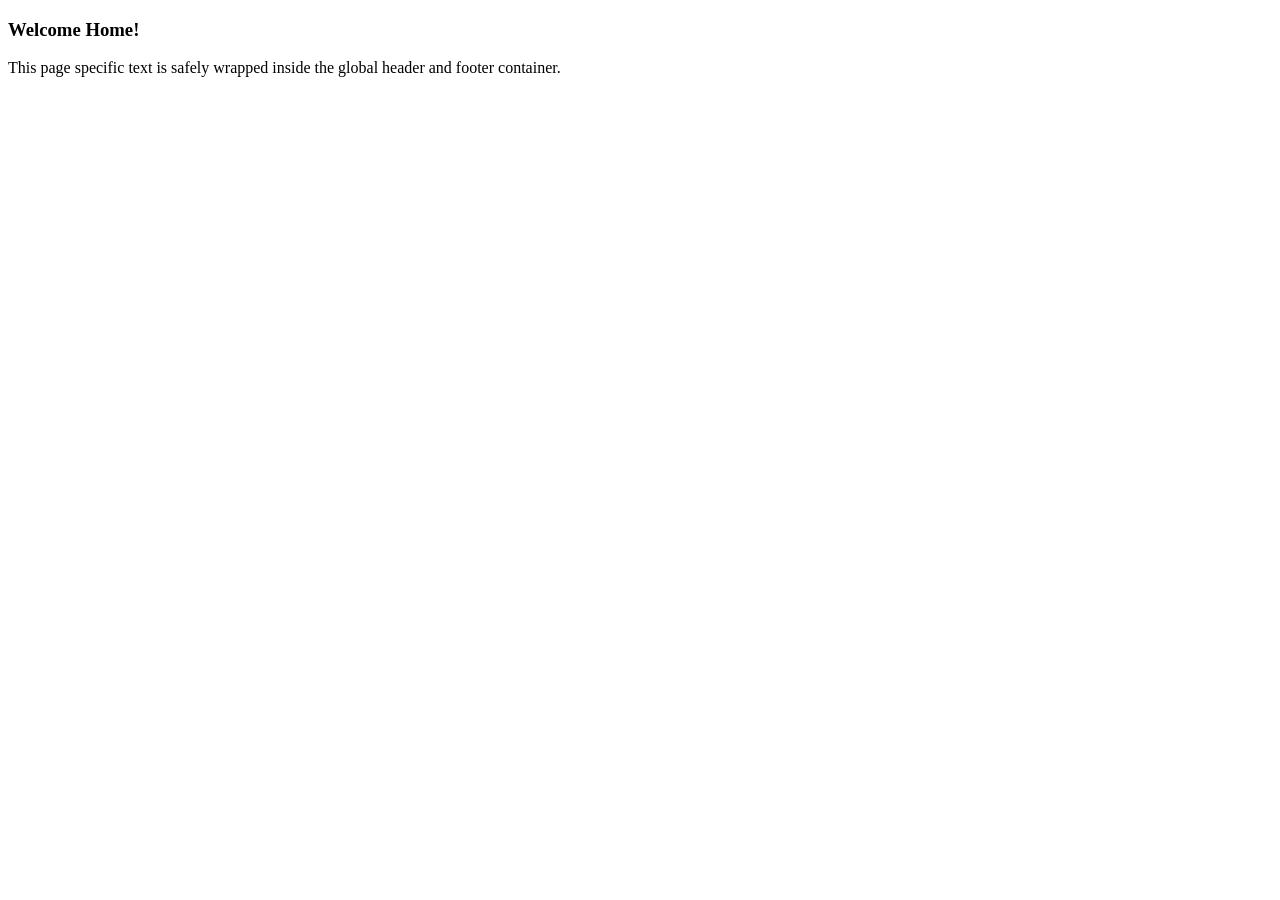
<file: src/main/resources/templates/index.html>
<!DOCTYPE html>
<html xmlns:th="http://www.thymeleaf.org" 
      th:replace="~{fragments/layout :: mainLayout(~{::title}, ~{::main})}">
<head>
    <title>Home - AI Chat</title>
</head>
<body>

    <main>
        <h3>Welcome Home!</h3>
        <p>This page specific text is safely wrapped inside the global header and footer container.</p>
    </main>

</body>
</html>
</file>
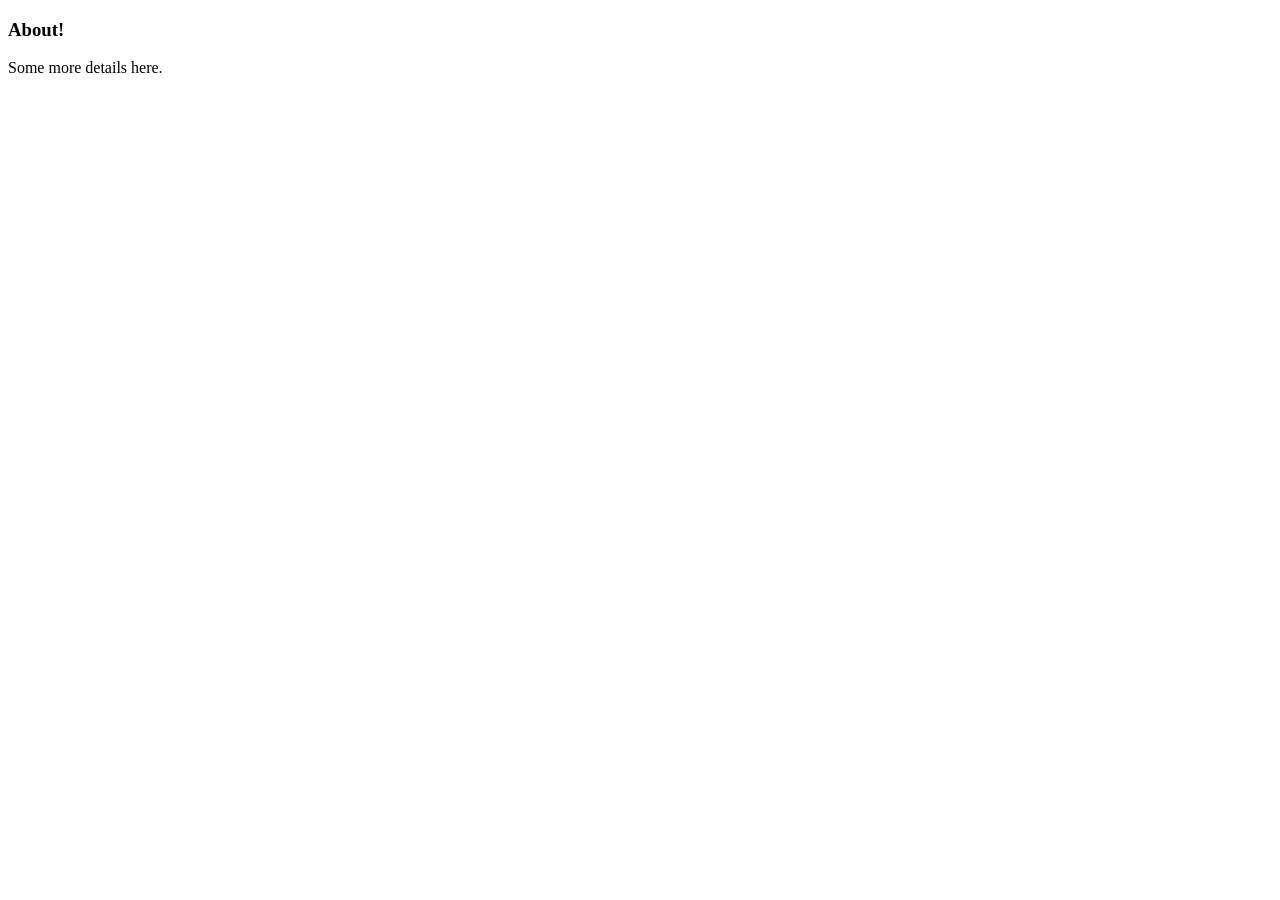
<file: src/main/resources/templates/about.html>
<!DOCTYPE html>
<html xmlns:th="http://www.thymeleaf.org" 
      th:replace="~{fragments/layout :: mainLayout(~{::title}, ~{::main})}">
<head>
    <title>About - AI Chat</title>
</head>
<body>

    <main>
        <h3>About!</h3>
        <p>Some more details here.</p>

    </main>

    

</body>
</html>
</file>
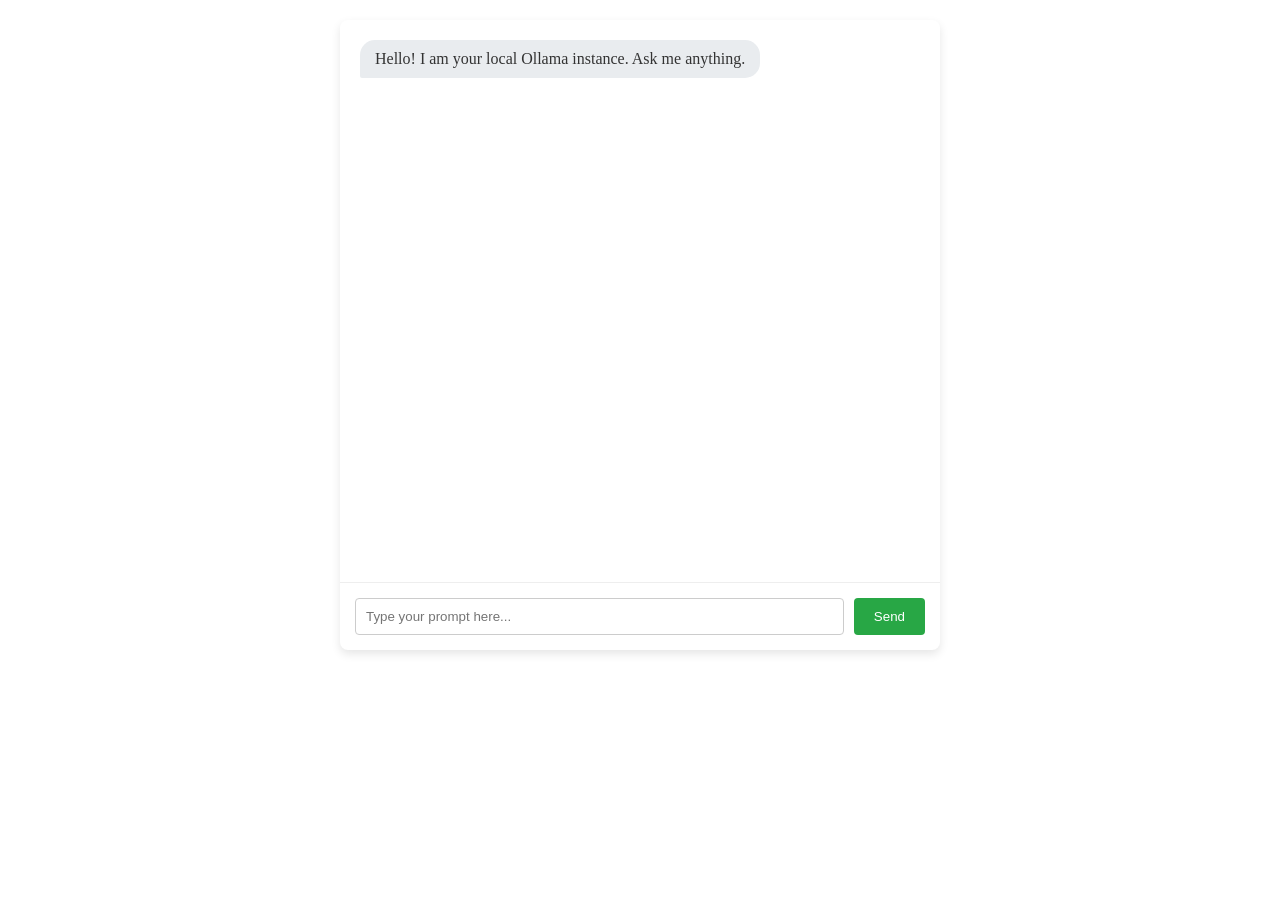
<file: src/main/resources/templates/chat.html>
<!DOCTYPE html>
<html xmlns:th="http://www.thymeleaf.org" 
      th:replace="~{fragments/layout :: mainLayout(~{::title}, ~{::main})}">
<head>
    <title>Local Ollama Chat</title>
    <style>
        .chat-container { max-width: 600px; margin: 20px auto; display: flex; flex-direction: column; height: 70vh; background: #fff; border-radius: 8px; box-shadow: 0 4px 10px rgba(0,0,0,0.1); }
        .message-window { flex: 1; padding: 20px; overflow-y: auto; border-bottom: 1px solid #eee; display: flex; flex-direction: column; gap: 10px; }
        .bubble { padding: 10px 15px; border-radius: 15px; max-width: 75%; word-wrap: break-word; }
        .user-bubble { background: #007bff; color: white; align-self: flex-end; border-bottom-right-radius: 2px; }
        .ai-bubble { background: #e9ecef; color: #333; align-self: flex-start; border-bottom-left-radius: 2px; }
        .input-area { display: flex; padding: 15px; gap: 10px; }
        .input-area input { flex: 1; padding: 10px; border: 1px solid #ccc; border-radius: 4px; }
        .input-area button { padding: 10px 20px; background: #28a745; color: white; border: none; border-radius: 4px; cursor: pointer; }
    </style>
</head>
<body>
    <main>
        <div class="chat-container">
            <div class="message-window" id="messageWindow">
                <div class="bubble ai-bubble">Hello! I am your local Ollama instance. Ask me anything.</div>
            </div>

            <form class="input-area" id="chatForm">
                <input type="text" id="userInput" placeholder="Type your prompt here..." required autocomplete="off">
                <button type="submit" id="sendBtn">Send</button>
            </form>
        </div>

        <script>
            const chatForm = document.getElementById('chatForm');
            const userInput = document.getElementById('userInput');
            const messageWindow = document.getElementById('messageWindow');
            const sendBtn = document.getElementById('sendBtn');

            function appendBubble(text, isUser) {
                const bubble = document.createElement('div');
                bubble.classList.add('bubble', isUser ? 'user-bubble' : 'ai-bubble');
                bubble.textContent = text;
                messageWindow.appendChild(bubble);
                messageWindow.scrollTop = messageWindow.scrollHeight; // Auto-scroll to bottom
            }

            chatForm.addEventListener('submit', async (e) => {
                e.preventDefault();
                const prompt = userInput.value.trim();
                if (!prompt) return;

                // 1. Append user's message right away
                appendBubble(prompt, true);
                userInput.value = '';
                
                // Disable UI while waiting for the proxy response
                sendBtn.disabled = true;
                sendBtn.textContent = "Thinking...";

                try {
                    // 2. POST asynchronously to your Spring API endpoint
                    const response = await fetch('/api/chat', {
                        method: 'POST',
                        headers: { 'Content-Type': 'application/json' },
                        body: JSON.stringify({ message: prompt })
                    });

                    if (response.ok) {
                        const data = await response.json();
                        // 3. Append the AI's proxy response back into the DOM
                        appendBubble(data.reply, false);
                    } else {
                        appendBubble("Error: Could not retrieve response from Ollama.", false);
                    }
                } catch (error) {
                    appendBubble("Error: Network issue or local server down.", false);
                } finally {
                    sendBtn.disabled = false;
                    sendBtn.textContent = "Send";
                }
            });
        </script>
    </main>
</body>
</html>
</file>
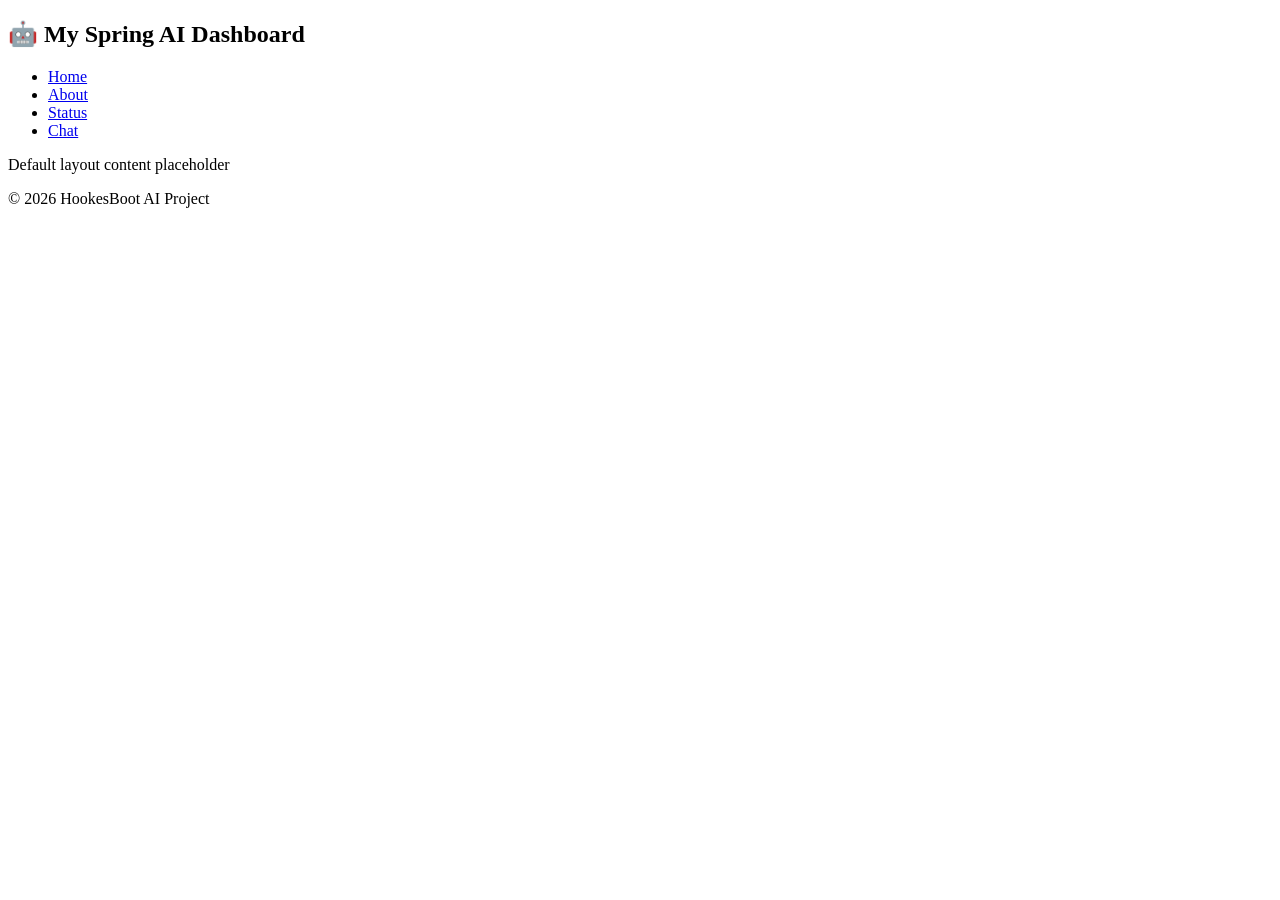
<file: src/main/resources/templates/fragments/layout.html>
<!DOCTYPE html>
<html xmlns:th="http://www.thymeleaf.org" th:fragment="mainLayout(title, content)">
<head>
    <meta charset="UTF-8">
    <title th:replace="${title}">Master Title</title>

    <link rel="stylesheet" th:href="@{/css/styles.css}">
</head>
<body>

    <header>
        <h2>🤖 My Spring AI Dashboard</h2>
    </header>

    <nav>
        <ul class="site-nav">
            <li>
                <a href="/">Home</a>
            </li>
            <li>
                <a href="/about">About</a>
            </li>
            <li>
                <a href="/status">Status</a>
            </li>
            <li>
                <a href="/chat">Chat</a>
            </li>
        </ul>
    </nav>

    <main th:replace="${content}">
        <p>Default layout content placeholder</p>
    </main>

    <footer>
        <p>&copy; 2026 HookesBoot AI Project</p>
    </footer>

</body>
</html>
</file>
